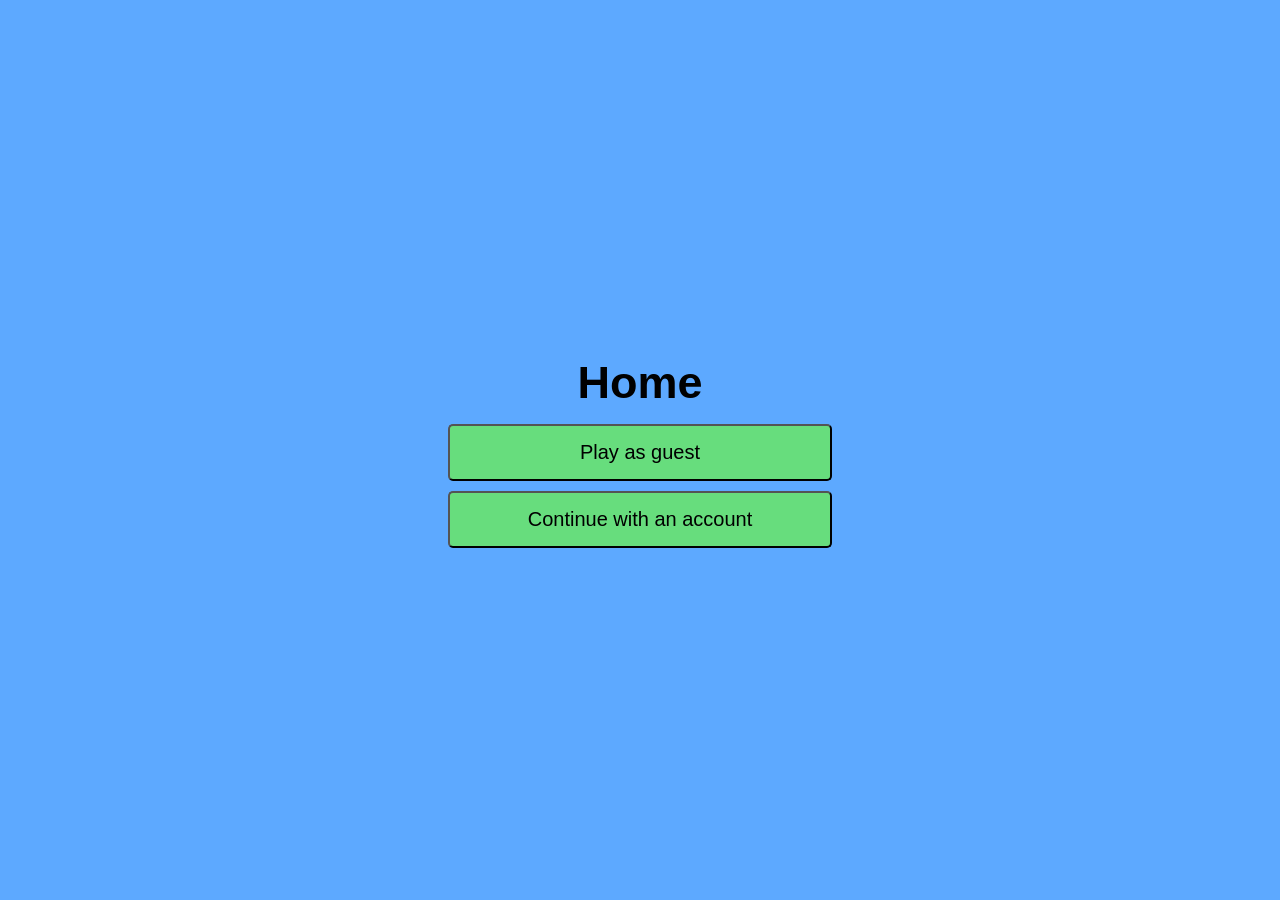
<file: AsteroidAttack/accountSystem/home/homepage.html>
<!DOCTYPE html>
<html lang="en">
<head>
    <title>Home</title>
    <meta charset="utf-8">
    <link rel="stylesheet" href="..\accountSystem.css">
</head>

<body>
<div class = "container">
    <h1>Home</h1>
    <div class = "form">
    <!-- this will redirect the user to the game page if they wish to play without an account -->
    <a href="/~ddar/AsteroidAttack/game/"><input id = "formButton" type="submit" value="Play as guest"/></a> 
    <!-- this will redirect the user to the login page if they wish to play with an account -->
    <a href="../login/loginpage.php"><input id = "formButton" type="submit" value="Continue with an account"/></a>
    </div>
</div>
</body>
</html>
</file>
